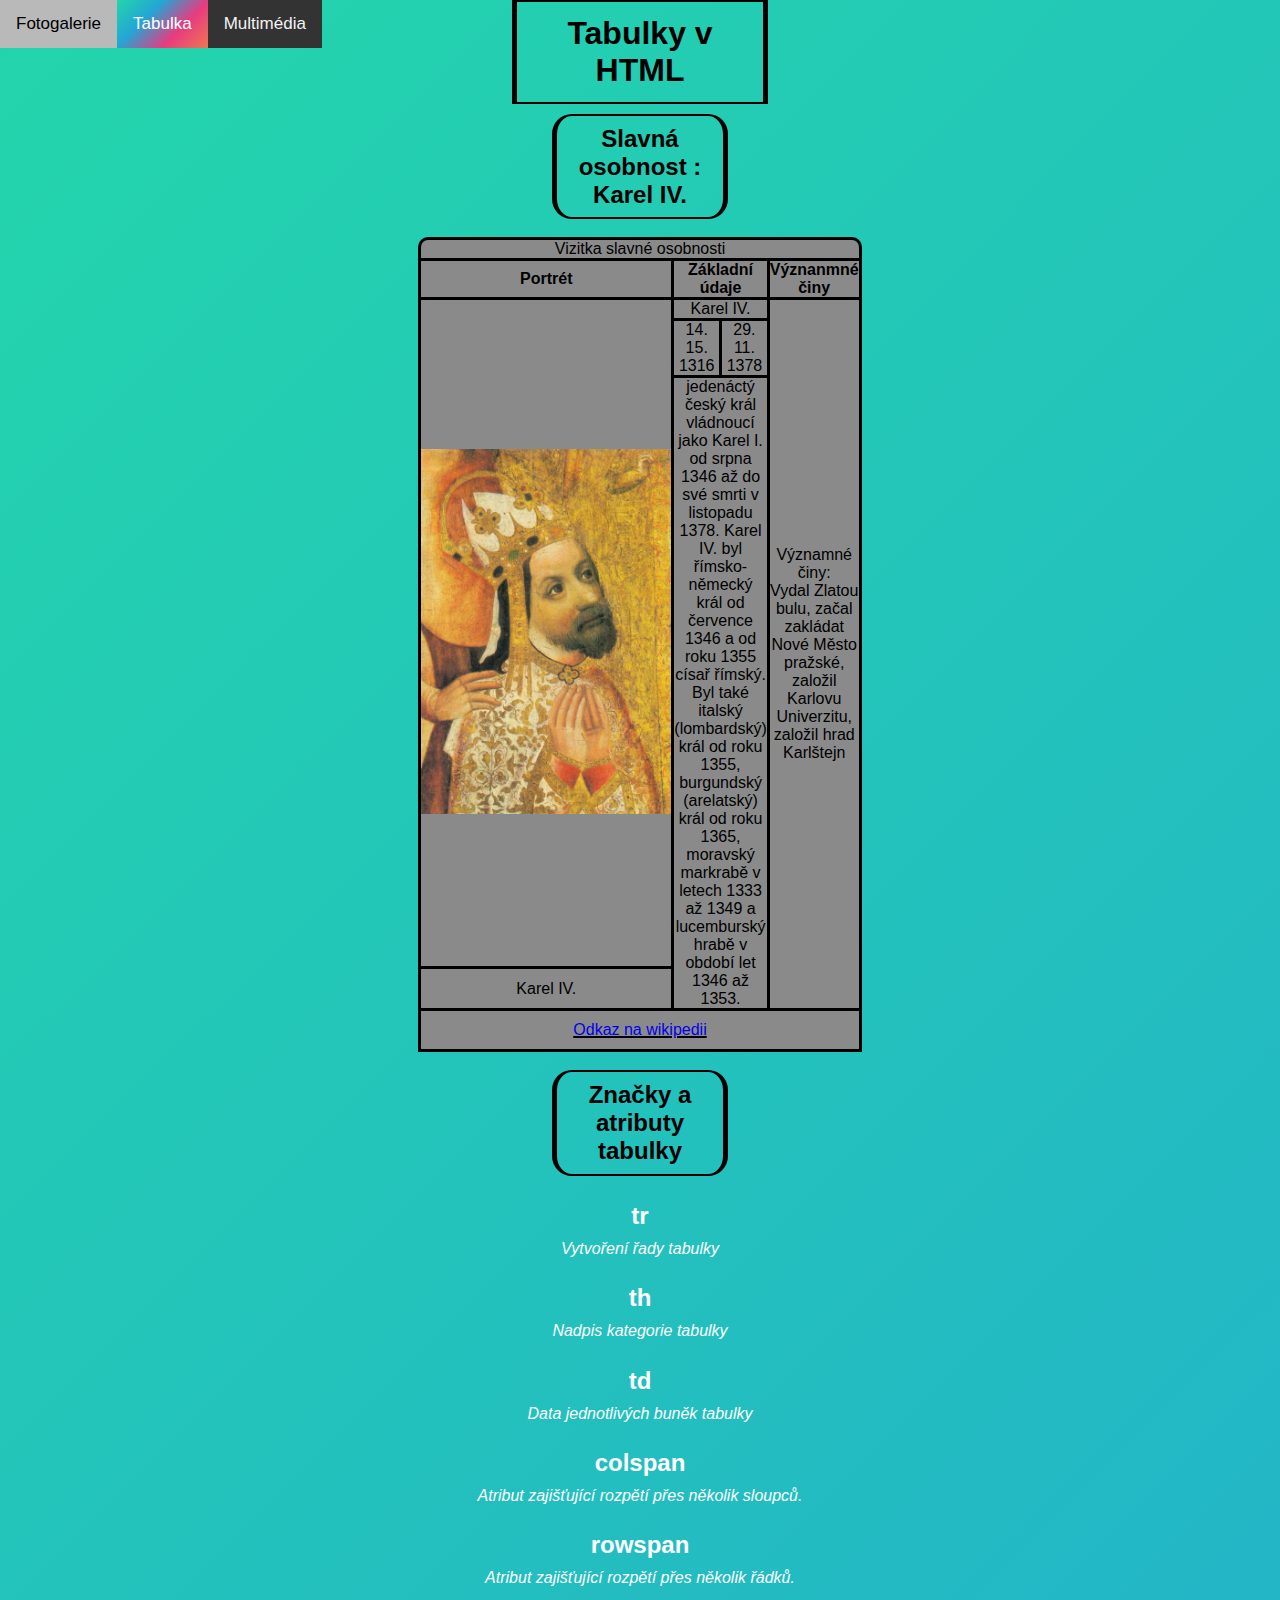
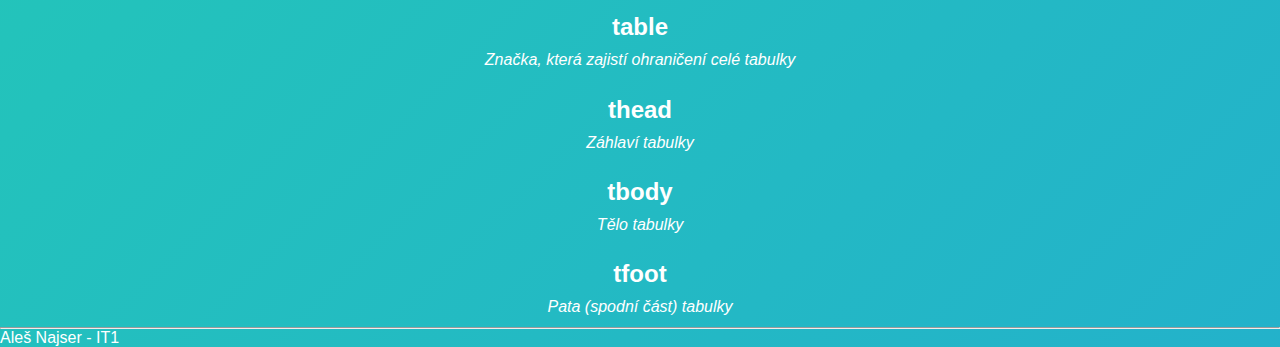
<file: index.html>
<!DOCTYPE html>
<html lang="cs">

<head>
    <meta charset="UTF-8">
    <meta name="viewport" content="width=device-width, initial-scale=1">
    <link rel="icon" href="img/SSPU.png" type="image/png" sizes="50x50">
    <link href="css/styles.css" rel="stylesheet">
    <link href="css/table.css" rel="stylesheet">
    <link href="css/multimedia.css" rel="stylesheet">

    <title>Tabulka v HTML</title>
</head>



<body>
    <!--Horní navigační lišta-->
    <div class="topnav">
        <a href="./galerie/index.html">Fotogalerie</a>
        <a class="active" href="#">Tabulka</a>
        <a href="./multimedia.html">Multimédia</a>
    </div>
    <section>
        <header>
            <h1>Tabulky v HTML</h1>
        </header>

        <main>
            <h2>Slavná osobnost :<br> Karel IV.</h2>
            <br>
            <table class="ceneter">
                <caption>Vizitka slavné osobnosti</caption>
                <thead>
                    <tr>
                        <th>Portrét</th>
                        <th colspan="2">Základní údaje</th>
                        <th>Význanmné činy</th>
                    </tr>
                </thead>
                <tbody>
                    <tr>

                        <td class="prvni" rowspan="3"><img src="img/karelIV.jpg" alt="Karel IV." width="250px"></td>
                        <td class="druhy" colspan="2">Karel IV.</td>
                        <td class="treti" rowspan="4">
                            Významné činy:<br>
                            Vydal Zlatou bulu, začal zakládat Nové Město pražské, založil Karlovu Univerzitu, založil hrad Karlštejn
                        </td>
                    </tr>
                    <tr>
                        <td class="druhy">14. 15. 1316</td>
                        <td class="druhy">29. 11. 1378</td>
                    </tr>
                    <tr>
                        <td rowspan="2" colspan="2" class="druhy">jedenáctý český král vládnoucí jako Karel I. od srpna
                            1346 až do své smrti v listopadu 1378. Karel IV. byl římsko-německý král od července 1346 a
                            od roku 1355 císař římský. Byl také italský (lombardský) král od roku 1355, burgundský
                            (arelatský) král od roku 1365, moravský markrabě v letech 1333 až 1349 a lucemburský hrabě v
                            období let 1346 až 1353.</td>
                    </tr>
                    <tr>
                        <td class="prvni">Karel IV.</td>
                    </tr>
                </tbody>
                <tfoot>
                    <tr>
                        <td colspan="4" class="ctvrty"><a href="https://cs.wikipedia.org/wiki/Karel_IV."
                                target="_blank">Odkaz na wikipedii</a></td>
                    </tr>
                </tfoot>
            </table>
            <br>
            <h2>Značky a atributy tabulky</h2>
            <dl>
                <dt>tr</dt>
                <dd>Vytvoření řady tabulky</dd>
                <dt>th</dt>
                <dd>Nadpis kategorie tabulky</dd>
                <dt>td</dt>
                <dd>Data jednotlivých buněk tabulky</dd>
                <dt>colspan</dt>
                <dd>Atribut zajišťující rozpětí přes několik sloupců.</dd>
                <dt>rowspan</dt>
                <dd>Atribut zajišťující rozpětí přes několik řádků.</dd>
                <dt>table</dt>
                <dd>Značka, která zajistí ohraničení celé tabulky</dd>
                <dt>thead</dt>
                <dd>Záhlaví tabulky</dd>
                <dt>tbody</dt>
                <dd>Tělo tabulky</dd>
                <dt>tfoot</dt>
                <dd>Pata (spodní část) tabulky</dd>

            </dl>
        </main>
        <footer>
            <hr>
            <p>Aleš Najser - IT1</p>
        </footer>
    </section>
</body>

</html>
</file>
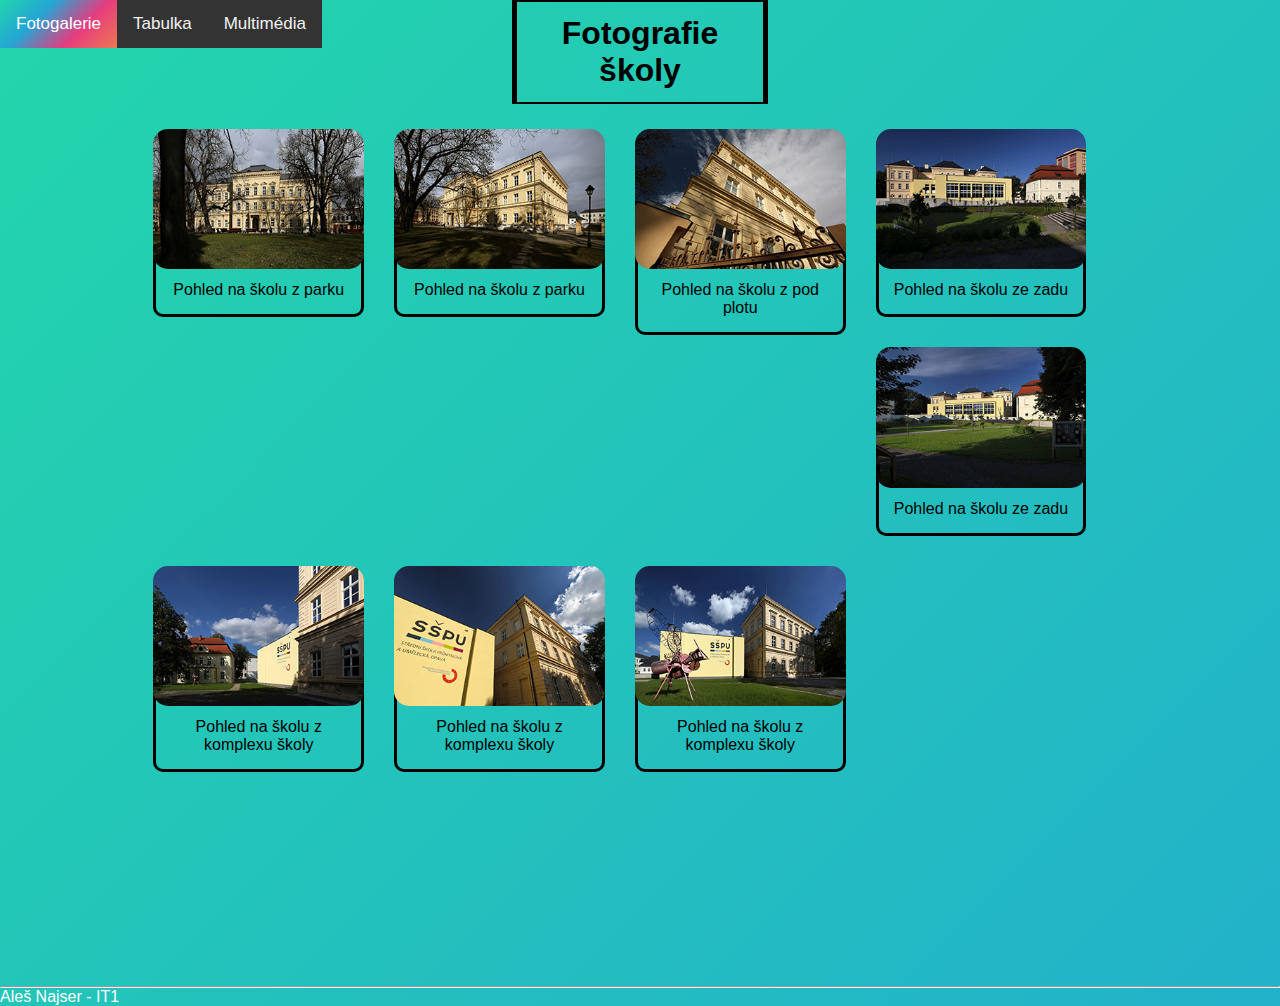
<file: galerie/index.html>
<!DOCTYPE html>
<html lang="cs">

<head>
    <meta charset="UTF-8">
    <meta http-equiv="X-UA-Compatible" content="IE=edge">
    <meta name="viewport" content="width=device-width, initial-scale=1">
    <link href="dist/css/lightbox.min.css" rel="stylesheet">
    <title>Fotogalerie</title>
    <link rel="icon" href="../img/SSPU.png" type="image/png" sizes="50x50">
    <link rel="stylesheet" href="../css/styles.css">
    <link rel="stylesheet" href="galerie.css">

</head>

<body>
<div class="topnav">
    <a class="active" href="#">Fotogalerie</a>
    <a href="../index.html">Tabulka</a>
    <a href="../multimedia.html">Multimédia</a>
</div>
<section>
    <header>
        <h1>
             Fotografie školy
        </h1>
 
    </header>

    <main>

        <div class="gallery">
            <a data-lightbox="roadtrip" href="../photos/skola-foto/hlavni-budova-skoly-velke.jpg">
                <img src="../photos/skola-foto/hlavni-budova-skoly-male.jpg" alt="Pohled na školu z parku" width="600"
                    height="400">
            </a>
            <div class="desc">Pohled na školu z parku</div>
        </div>
        <div class="gallery">
            <a data-lightbox="roadtrip" href="../photos/skola-foto/hlavni-budova-skoly-velke2.jpg">
                <img src="../photos/skola-foto/hlavni-budova-skoly-male2.jpg" alt="Pohled na školu z parku" width="600"
                    height="400">
            </a>
            <div class="desc">Pohled na školu z parku</div>
        </div>
        <div class="gallery">
            <a data-lightbox="roadtrip" href="../photos/skola-foto/hlavni-budova-skoly-velke3.jpg">
                <img src="../photos/skola-foto/hlavni-budova-skoly-male3.jpg" alt="Pohled na školu z pod plotu" width="600"
                    height="400">
            </a>
            <div class="desc">Pohled na školu z pod plotu</div>
        </div>
        <div class="gallery">
            <a data-lightbox="roadtrip" href="../photos/skola-foto/komplex-skoly-velke.jpg">
                <img src="../photos/skola-foto/komplex-skoly-male.jpg" alt="Pohled na školu ze zadu" width="600"
                    height="400">
            </a>
            <div class="desc">Pohled na školu ze zadu</div>
        </div>
        <div class="gallery">
            <a data-lightbox="roadtrip" href="../photos/skola-foto/komplex-skoly-velke2.jpg">
                <img src="../photos/skola-foto/komplex-skoly-male2.jpg" alt="Pohled na školu ze zadu" width="600"
                    height="400">
            </a>
            <div class="desc">Pohled na školu ze zadu</div>
        </div>
        <div class="gallery">
            <a data-lightbox="roadtrip" href="../photos/skola-foto/komplex-skoly-velke4.jpg">
                <img src="../photos/skola-foto/komplex-skoly-male4.jpg" alt="Pohled na školu z komplexu školy" width="600"
                    height="400">
            </a>
            <div class="desc">Pohled na školu z komplexu školy</div>
        </div>
        <div class="gallery">
            <a data-lightbox="roadtrip" href="../photos/skola-foto/komplex-skoly-velke5.jpg">
                <img src="../photos/skola-foto/komplex-skoly-male5.jpg" alt="Pohled na školu z komplexu školy" width="600"
                    height="400">
            </a>
            <div class="desc">Pohled na školu z komplexu školy</div>
        </div>
        <div class="gallery">
            <a data-lightbox="roadtrip" href="../photos/skola-foto/komplex-skoly-velke6.jpg">
                <img src="../photos/skola-foto/komplex-skoly-male6.jpg" alt="Pohled na školu z komplexu školy" width="600"
                    height="400">
            </a>
            <div class="desc">Pohled na školu z komplexu školy</div>
            
        </div>
        <div class="clear"></div>  
    </main>
    <footer>
        
        <hr>
        <p>Aleš Najser - IT1</p>
    </footer>
    <script src="dist/js/lightbox-plus-jquery.min.js"></script>
</section>
</body>

</html>
</file>
<file: css/styles.css>
*{
	margin: 0;
	padding: 0;
	box-sizing: border-box;
}
section{
	width: 100%;
	
	color: #fff;
	background: linear-gradient(-45deg, #EE7752, #E73C7E, #23A6D5, #23D5AB);
	background-size: 400% 400%;
	position: relative;
	animation: change 10s ease-in-out infinite;
}

@keyframes change {
	0%{
		background-position: 0 50%;
	}

   50%{
background-position: 100% 50%;
}

    100%{
	background-position: 0 50%;
}

}


body {
    font-family: Arial, Helvetica, sans-serif;
}

h1 {
    text-align: center;
    border-radius: 0px;
    border: black solid;
    border-width: 2px 5px;
    padding: 1%;
    color: black;
    margin-left: 40%;
    margin-right: 40%;
}
.mode {

    border: black solid 5px;
    margin-left: 90%;
    margin-bottom: 1%;
    padding: 0.6%;
    background-color: black;
    border-radius: 20%;
    position: fixed;
    bottom: 0;
    margin-right: 1%;
    
}

button {
    background-image: linear-gradient(to bottom, white, grey);
    border: grey solid 2px;
    border-radius: 5px;
    
}

button:hover {
    transform: scale(1.1);
    cursor: pointer;
    transition: 50ms;
}

button:active {
    transform: scaleY(0.9);
}





figure {
    text-align: center;
}



body {
    background-color: whitesmoke;
    scroll-behavior: smooth;
}


main {
    width: 70%;
    margin: auto;    
    padding: 0.5%;
    border-radius: 30px;
    border: 4px solid transparent;

    background-origin: border-box;
     
}

h2 {
    text-align: center;
    border-radius: 20px;
    border: black solid;
    border-width: 2px 5px;
    padding: 1%;
    color: black;
    margin-left: 40%;
    margin-right: 40%;
}

/* Add a black background color to the top navigation */
.topnav {
    background-color: #333;
    overflow: hidden;
    position: fixed;
    z-index: 1;
	color: #fff;
  }
  
  /* Style the links inside the navigation bar */
  .topnav a {
    float: left;
    color: #f2f2f2;
    text-align: center;
    padding: 14px 16px;
    text-decoration: none;
    font-size: 17px;
  }
  
  /* Change the color of links on hover */
  .topnav a:hover {
    background-color: rgb(185, 185, 185);
    color: black;
  }
  
  
  .topnav a.active {
    background-image: linear-gradient(-45deg, #EE7752, #E73C7E, #23A6D5, #23D5AB);
    color: white;
  }

.italien,video {
    display: block;
    margin-left: auto;
    margin-right: auto;
    margin-top: 2%;
    margin-bottom: 2%;
    width: 50%;
    height: auto;
    border: 3px solid #8a8a8a;
}  

audio {
    display:block;
    margin-left: auto;
    margin-right: auto;
    margin-top: 2%;
}

iframe {
    display: block;
    margin-left: auto;
    margin-right: auto;
    margin-top: 2%;
    margin-bottom: 2%;
    width: 50%;
}
</file>
<file: css/table.css>
table {
    width: 50%;
    background-color: #8a8a8a;
}

img {
    border: none;
}

img:hover {
    transform:scale(1.5);
    transition-duration: 5s;
    text-decoration: none;
    border: none;
}

table.ceneter {
    margin-left: auto;
    margin-right: auto;
}

table, th, td {
    border-collapse: collapse;
    border: solid 3px black;
    color: black !important;
    text-align: center;
    background-color: #8a8a8a;
}


[rowspan], tfoot {
    background-color: #8a8a8a;
}

dl {
    text-align: center;
}

dt {
    font-weight: 800;
    font-size: 1.5em;
    padding-top: 3%;
}

dd {
    font-style: oblique;
    margin-top: 10px;
    margin-left: 0;
}

th {
    background-color: linear-gradient(-45deg, #EE7752, #E73C7E, #23A6D5, #23D5AB);
    text-align: center;
}

.prvni {
    background-color: #8a8a8a;
   
} 

.druhy {
    background-color: #8a8a8a;
    text-align: center;
}

.treti {
    background-color: #8a8a8a;
}

.ctvrty {
    background-color: #8a8a8a;
    text-align: center;
    padding: 10px 0px;
    text-decoration: none;
}

.ctvrty a:visited {
    color: black;
    text-transform: none;
}

.ctvrty a {
    text-decoration: underline solid black 2px;
    text-transform: none;
}


caption {
  
    border-top: solid black 3px;
    border-left: solid black 3px;
    border-right: solid black 3px;
    border-radius: 10px 10px 0px 0px ;
    background-color: #8a8a8a;
}
</file>
<file: css/multimedia.css>
figcaption {
    font-size: 17px;
    
}

.video-container {
	position: relative;
	padding-bottom: 56.25%;
	padding-top: 30px;
	height: 0;
	overflow: hidden;
}

.video-container iframe,  
.video-container object,  
.video-container embed {
	position: absolute;
	top: 0;
	left: 0;
	width: 100%;
	height: 100%;
}
.video-wrapper {
	width: 640px;
	float:none;
	margin-left:auto;
	margin-right:auto;
	max-width: 100%;
}
</file>
<file: galerie/galerie.css>
main {
    width: 80%;
    margin: 0 auto;
}

div.gallery {
    margin: 5px;
    float: left;
    width: 23%;
    padding: 10px;
  }
  
  div.gallery img:hover {
    transform:translateY(-5px);
    transition-duration: 1s;
  }
  

  
  div.gallery img {
    width: 100%;
    height: auto;
    border: none;
    transition: 1s;
 
  }
  
  div.desc {
    padding: 15px;
    padding-top: 40px ;
    text-align: center;
    border: black 3px solid;
    margin-top: -35px;
    border-radius: 0px 0px 10px 10px;
   
    color: black;
  }

.clear {
    clear: both;
}

@media only screen and (max-width: 1200px) {
    main {
        width: 90%;
    }

    div.gallery {
        width: 30%;
      }
}

@media only screen and (max-width: 800px) {
    div.gallery {
        width: 45%;
      }
}

@media only screen and (max-width: 500px) {
    div.gallery {
        width: 100%;
      }
}

img:hover {
  transform: scale(1);
}

footer {
padding-bottom: 0cm;
padding-top: 14.7%;
}

img {
  border: teal 4px solid;
  border-radius: 15px;
  transition: 2s;
  z-index: 2;
  
}
</file>
